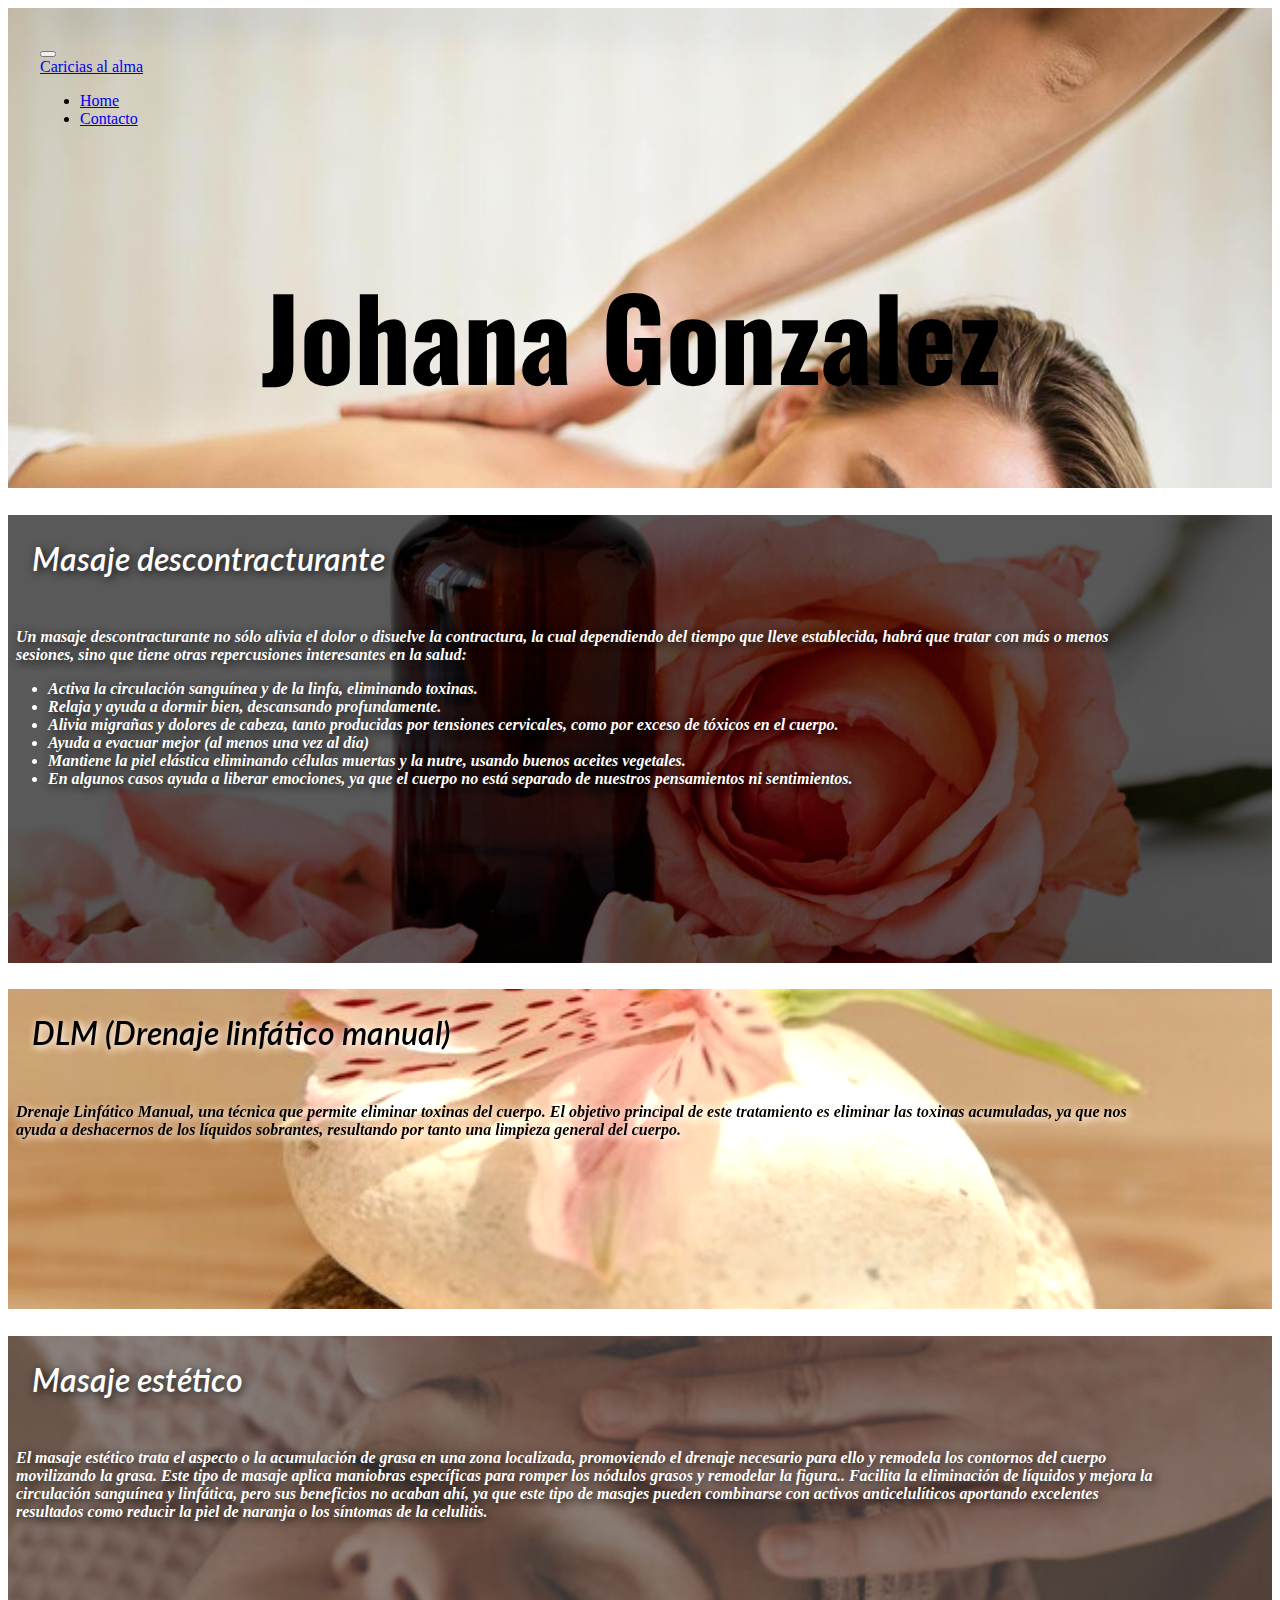
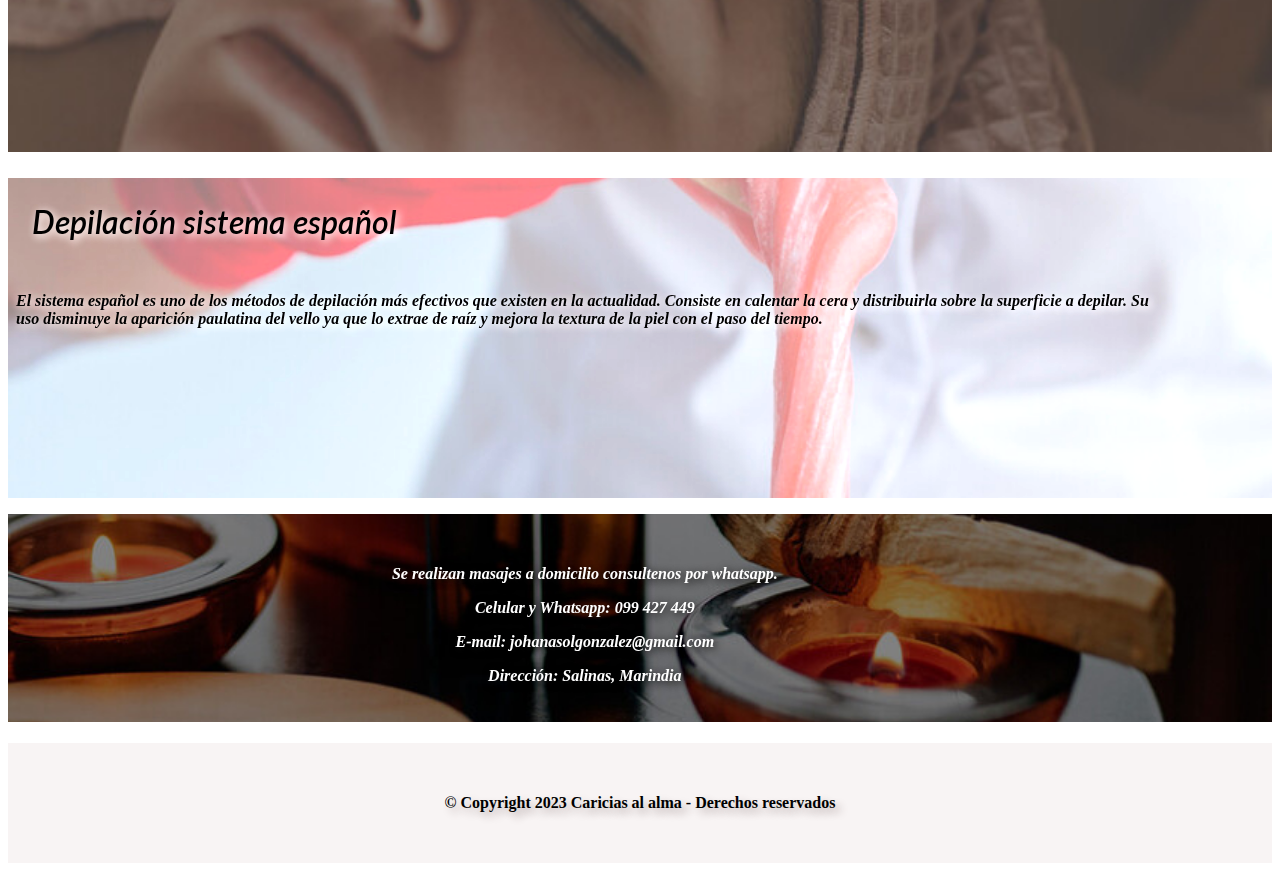
<file: index.html>
<!DOCTYPE html>
<html lang="es">
<head>
  <meta charset="UTF-8">
  <meta http-equiv="X-UA-Compatible" content="IE=edge">
  <meta name="viewport" content="width=device-width, initial-scale=1.0">
  <meta name="author" contenet="Luis Dorval Rodriguez">
  <meta name="description" content="Masajes">
  <meta name="keywords" content="Salud, Bienestar, Relax, Estetica, Relajante, Masajes">
  <title>Caricias al alma</title>
  <!--<link rel="icon" type="image/x-icon" href="imag/icon.png">-->
  <link href="https://cdn.jsdelivr.net/npm/bootstrap@5.1.3/dist/css/bootstrap.min.css" rel="stylesheet"
    integrity="sha384-1BmE4kWBq78iYhFldvKuhfTAU6auU8tT94WrHftjDbrCEXSU1oBoqyl2QvZ6jIW3" crossorigin="anonymous">
    <link rel="stylesheet" href="css.css">
    <link rel="preconnect" href="https://fonts.googleapis.com">
    <link rel="preconnect" href="https://fonts.gstatic.com" crossorigin>
    <link href="https://fonts.googleapis.com/css2?family=Lato:ital,wght@1,300&display=swap" rel="stylesheet">
    <link rel="preconnect" href="https://fonts.googleapis.com">
    <link rel="preconnect" href="https://fonts.gstatic.com" crossorigin>
    <link href="https://fonts.googleapis.com/css2?family=Lato:ital,wght@1,300&family=Oswald:wght@200&display=swap"
      rel="stylesheet">
  </head>
<body>
  <div class="container-fluid cabecera">
    <!-- Menu de navegacion -->
    <nav class="navbar navbar-expand-md navbar-light ">
      <div class="container-fluid">
        <button class="navbar-toggler" type="button" data-bs-toggle="collapse" data-bs-target="#navbarTogglerDemo01"
          aria-controls="navbarTogglerDemo01" aria-expanded="false" aria-label="Toggle navigation">
          <span class="navbar-toggler-icon"></span>
        </button>
        <div class="collapse navbar-collapse" id="navbarTogglerDemo01">
          <a class="navbar-brand" href="#"> <!--<img src="rutaDeLogo" width="" alt="Logo de la página web">--> Caricias al
            alma</a>
          <ul class="navbar-nav  d-flex justify-content-center align-items-center">
            <li class="nav-item contacto">
              <a class="nav-link active" aria-current="page" href="index.html">Home</a>
            </li>
            <li class="nav-item contacto">
              <a class="nav-link active" aria-current="page" href="contacto.html">Contacto</a>
            </li>
          </ul>
        </div>
      </div>
    </nav>
    <div>
      <h1>Johana Gonzalez</h1>
    </div>

  </div>
  <div class="container-fluid pri">
    <div>
      <h2>Masaje descontracturante</h2>
      <p>Un masaje descontracturante no sólo alivia el dolor o disuelve la contractura, la cual dependiendo del tiempo que
        lleve
        establecida, habrá que tratar con más o menos sesiones, sino que tiene otras repercusiones interesantes en la salud:
      </p>
      <ul class="li">
        <li>Activa la circulación sanguínea y de la linfa, eliminando toxinas.</li>
        <li>Relaja y ayuda a dormir bien, descansando profundamente.</li>
        <li>Alivia migrañas y dolores de cabeza, tanto producidas por tensiones cervicales, como por exceso de tóxicos en el cuerpo.</li>
        <li>Ayuda a evacuar mejor (al menos una vez al día)</li>
        <li>Mantiene la piel elástica eliminando células muertas y la nutre, usando buenos aceites vegetales.</li>
        <li>En algunos casos ayuda a liberar emociones, ya que el cuerpo no está separado de nuestros pensamientos ni sentimientos.</li>
      </ul>
    </div>
  </div>
  <div class="container-fluid sec">
    <div>
      <h2 class="pneg">DLM (Drenaje linfático manual)</h2>
      <p class="pneg">Drenaje Linfático Manual, una técnica que permite eliminar toxinas del cuerpo. El objetivo principal de este tratamiento
      es eliminar las toxinas acumuladas, ya que nos ayuda a deshacernos de los líquidos sobrantes, resultando por tanto una
      limpieza general del cuerpo.
      </p>
      
    </div>
  </div>
  <div class="container-fluid ter">
    <div>
      <h2>Masaje estético</h2>
      <p>El masaje estético trata el aspecto o la acumulación de grasa en una zona localizada, promoviendo el drenaje necesario
      para ello y remodela los contornos del cuerpo movilizando la grasa. Este tipo de masaje aplica maniobras específicas
      para romper los nódulos grasos y remodelar la figura.. Facilita la eliminación de líquidos y mejora la circulación
      sanguínea y linfática, pero sus beneficios no acaban ahí, ya que este tipo de masajes pueden combinarse con activos
      anticelulíticos aportando excelentes resultados como reducir la piel de naranja o los síntomas de la celulitis.
      </p>
  
    </div>
  </div>
  <div class="container-fluid cua">
    <div>
      <h2 class="pneg">Depilación sistema español</h2>
      <p class="pneg" >El sistema español es uno de los métodos de depilación más efectivos que existen en la actualidad. Consiste en calentar
      la cera y distribuirla sobre la superficie a depilar. Su uso disminuye la aparición paulatina del vello ya que lo extrae
      de raíz y mejora la textura de la piel con el paso del tiempo.
      </p>
  
    </div>
  </div>
  <div class="container-fluid qui">
    <div">
    
      <p class="con contact">Se realizan masajes a domicilio consultenos por whatsapp.</p>
      <p class="con">Celular y Whatsapp: 099 427 449</p>
      <p class="con">E-mail: johanasolgonzalez@gmail.com</p>
      <p class="con">Dirección: Salinas, Marindia</p>
  
    </div>
  </div>
  <div class="container-fluid pie">
    <div class="pied">
      
      <h4>© Copyright 2023 Caricias al alma - Derechos reservados
      </h4>
  
    </div>
  </div>


























  <script src="https://cdn.jsdelivr.net/npm/bootstrap@5.1.3/dist/js/bootstrap.bundle.min.js"
    integrity="sha384-ka7Sk0Gln4gmtz2MlQnikT1wXgYsOg+OMhuP+IlRH9sENBO0LRn5q+8nbTov4+1p" crossorigin="anonymous"></script>
</body>
</html>
</file>
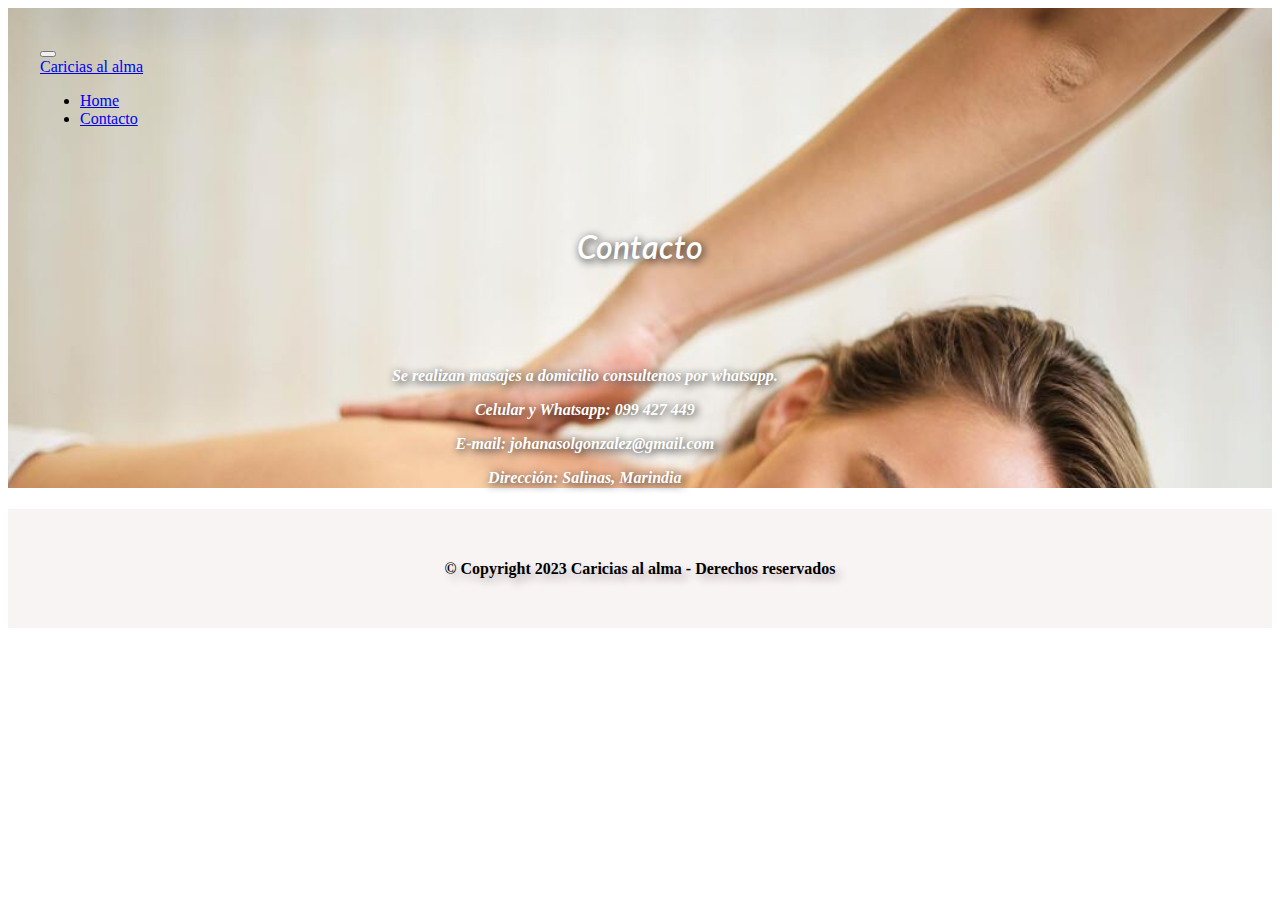
<file: contacto.html>
<!DOCTYPE html>
<html lang="es">

<head>
    <meta charset="UTF-8">
    <meta http-equiv="X-UA-Compatible" content="IE=edge">
    <meta name="viewport" content="width=device-width, initial-scale=1.0">
    <meta name="author" contenet="Luis Dorval Rodriguez">
    <meta name="description" content="Masajes">
    <meta name="keywords" content="Salud, Bienestar, Relax, Estetica, Relajante, Masajes">
    <title>Caricias al alma</title>
    <!--<link rel="icon" type="image/x-icon" href="imag/icon.png">-->
    <link href="https://cdn.jsdelivr.net/npm/bootstrap@5.1.3/dist/css/bootstrap.min.css" rel="stylesheet"
        integrity="sha384-1BmE4kWBq78iYhFldvKuhfTAU6auU8tT94WrHftjDbrCEXSU1oBoqyl2QvZ6jIW3" crossorigin="anonymous">
    <link rel="stylesheet" href="css.css">
    <link rel="preconnect" href="https://fonts.googleapis.com">
    <link rel="preconnect" href="https://fonts.gstatic.com" crossorigin>
    <link href="https://fonts.googleapis.com/css2?family=Lato:ital,wght@1,300&display=swap" rel="stylesheet">
    <link rel="preconnect" href="https://fonts.googleapis.com">
    <link rel="preconnect" href="https://fonts.gstatic.com" crossorigin>
    <link href="https://fonts.googleapis.com/css2?family=Lato:ital,wght@1,300&family=Oswald:wght@200&display=swap"
        rel="stylesheet">
</head>

<body>

    <div class="container-fluid cabecera">
        <!-- Menu de navegacion -->
        <nav class="navbar navbar-expand-md navbar-light ">
            <div class="container-fluid">
                <button class="navbar-toggler" type="button" data-bs-toggle="collapse"
                    data-bs-target="#navbarTogglerDemo01" aria-controls="navbarTogglerDemo01" aria-expanded="false"
                    aria-label="Toggle navigation">
                    <span class="navbar-toggler-icon"></span>
                </button>
                <div class="collapse navbar-collapse" id="navbarTogglerDemo01">
                    <a class="navbar-brand" href="#"> <!--<img src="rutaDeLogo" width="" alt="Logo de la página web">-->
                        Caricias al
                        alma</a>
                    <ul class="navbar-nav  d-flex justify-content-center align-items-center">
                        <li class="nav-item contacto">
                            <a class="nav-link active" aria-current="page" href="index.html">Home</a>
                        </li>
                        <li class="nav-item contacto">
                            <a class="nav-link active" aria-current="page" href="contacto.html">Contacto</a>
                        </li>
                    </ul>
                </div>
            </div>
        </nav>
        <div class="segunda">
            <h2>Contacto</h2>
            <p class="con contact">Se realizan masajes a domicilio consultenos por whatsapp.</p>
            <p class="con">Celular y Whatsapp: 099 427 449</p>
            <p class="con">E-mail: johanasolgonzalez@gmail.com</p>
            <p class="con">Dirección: Salinas, Marindia</p>
        </div>
    </div>
    <div class="container-fluid pie">
        <div class="pied">
    
            <h4>© Copyright 2023 Caricias al alma - Derechos reservados
            </h4>
    
        </div>
    </div>
    <script src="https://cdn.jsdelivr.net/npm/bootstrap@5.1.3/dist/js/bootstrap.bundle.min.js"
        integrity="sha384-ka7Sk0Gln4gmtz2MlQnikT1wXgYsOg+OMhuP+IlRH9sENBO0LRn5q+8nbTov4+1p"
        crossorigin="anonymous"></script>
</body>

</html>
</file>
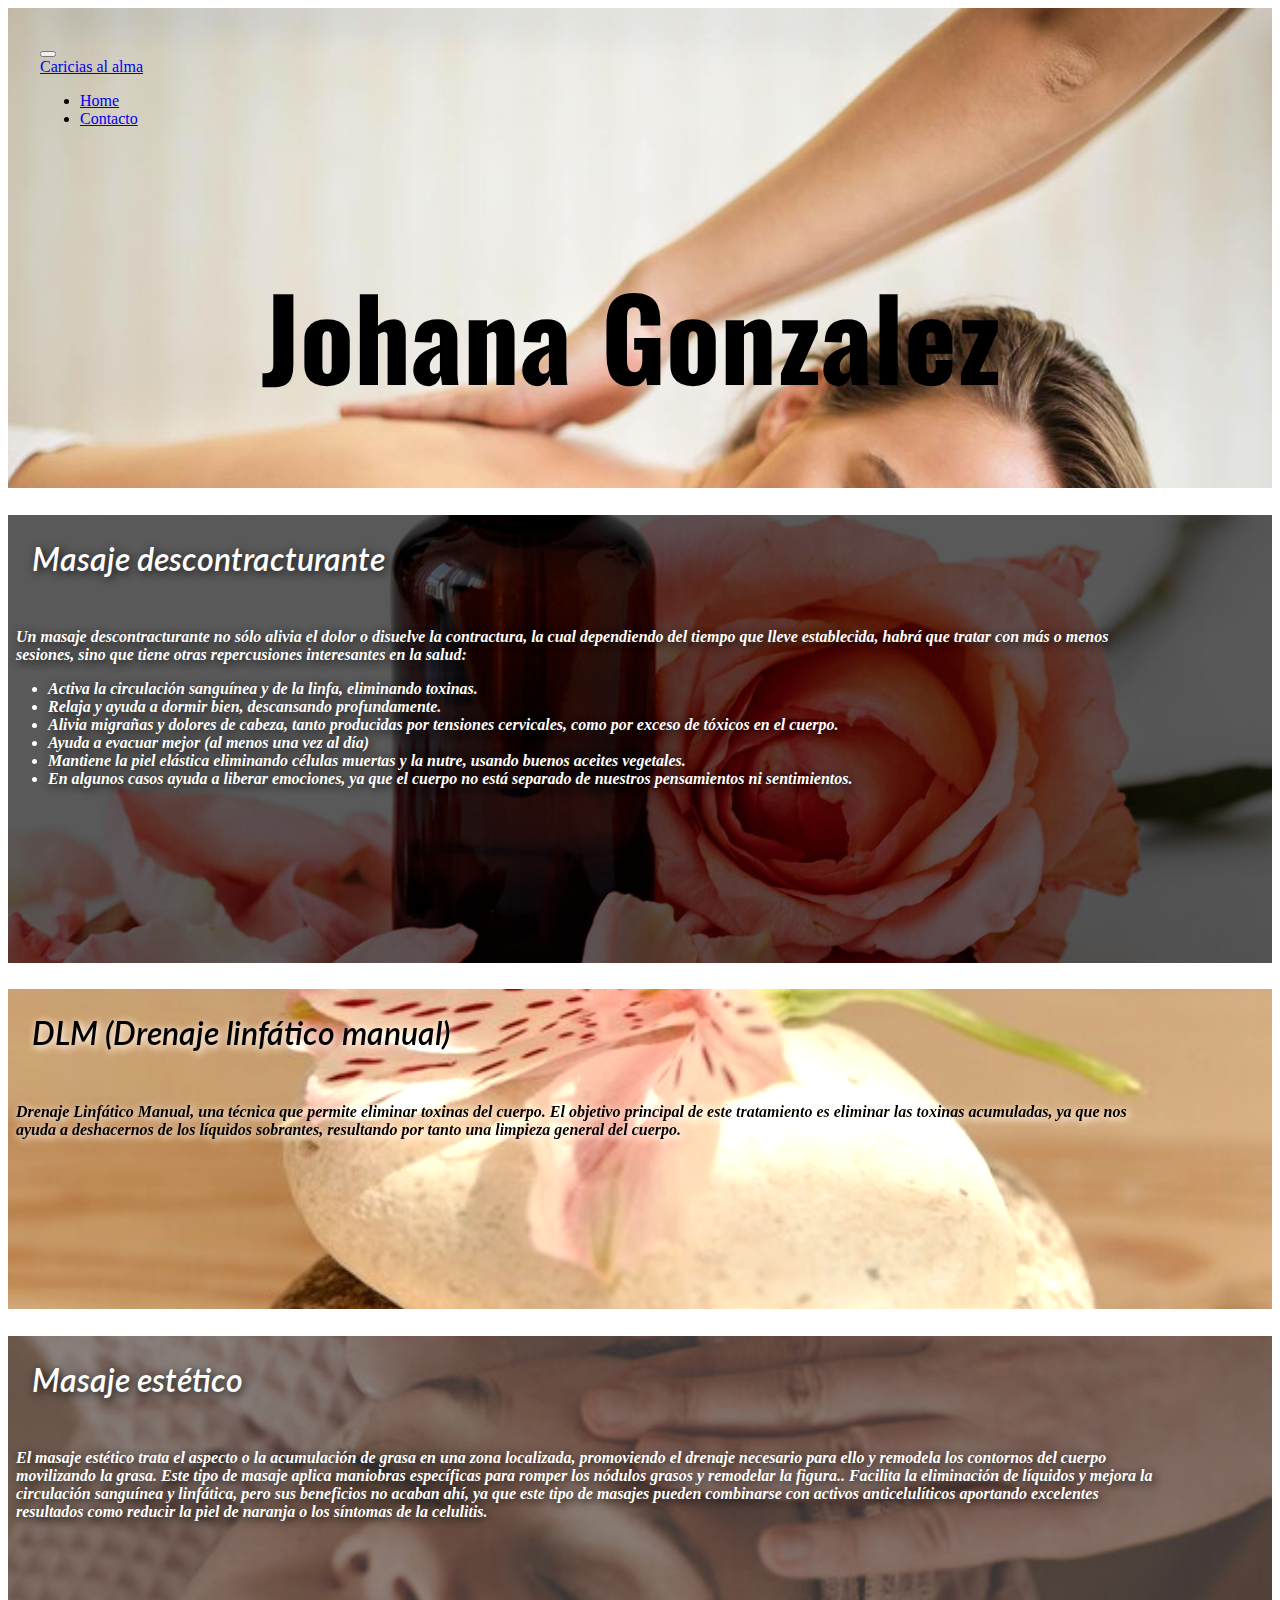
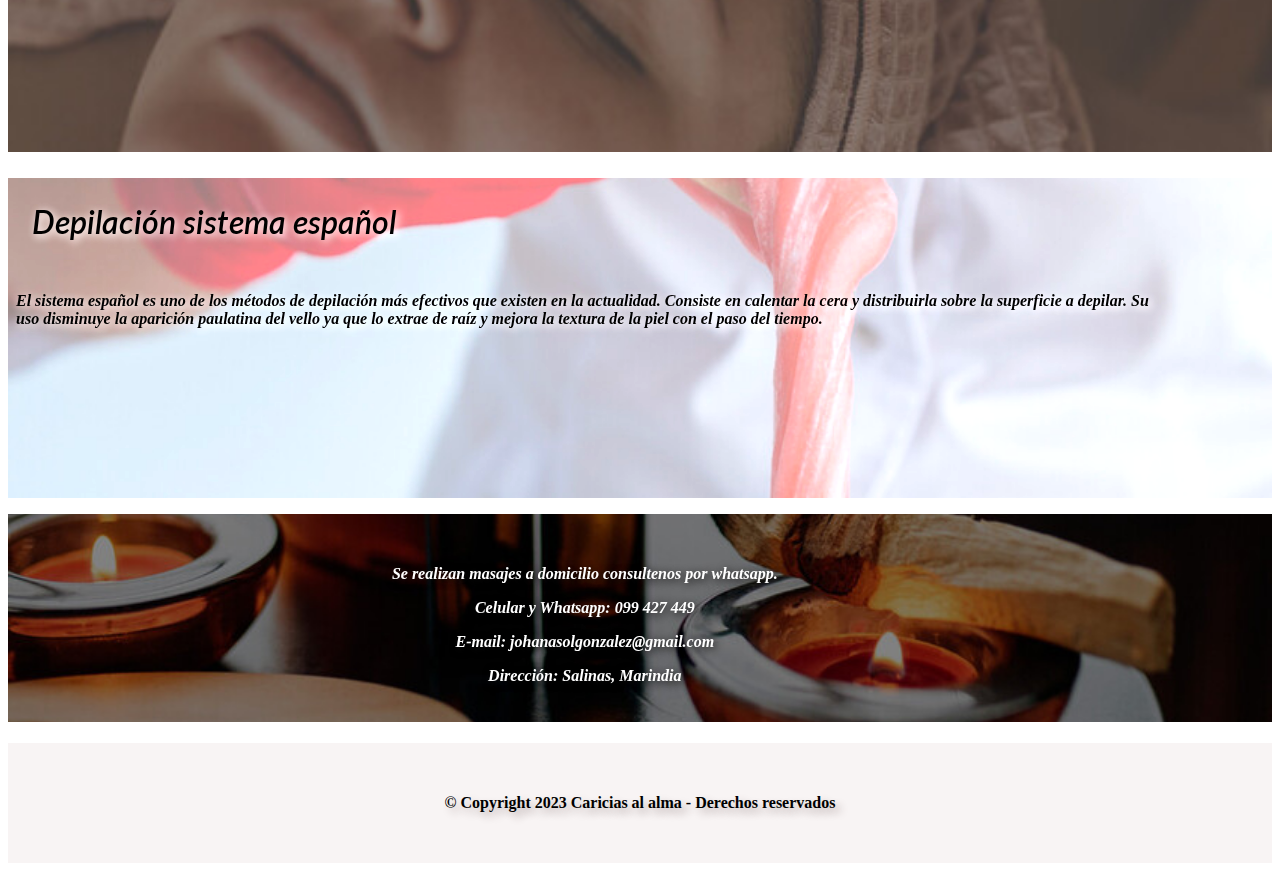
<file: go.html>
<!DOCTYPE html>
<html lang="es">
<head>
  <meta charset="UTF-8">
  <meta http-equiv="X-UA-Compatible" content="IE=edge">
  <meta name="viewport" content="width=device-width, initial-scale=1.0">
  <meta name="author" contenet="Luis Dorval Rodriguez">
  <meta name="description" content="Masajes">
  <meta name="keywords" content="Salud, Bienestar, Relax, Estetica, Relajante, Masajes">
  <title>Caricias al alma</title>
  <!--<link rel="icon" type="image/x-icon" href="imag/icon.png">-->
  <link href="https://cdn.jsdelivr.net/npm/bootstrap@5.1.3/dist/css/bootstrap.min.css" rel="stylesheet"
    integrity="sha384-1BmE4kWBq78iYhFldvKuhfTAU6auU8tT94WrHftjDbrCEXSU1oBoqyl2QvZ6jIW3" crossorigin="anonymous">
    <style>
        /* Menu navegacion */
.navbar{
    padding: 2rem; 
}
.navbar-collapse{
    align-items: center;
    justify-content: space-between;
}
.cabecera{
    background-image: url('/img/1.jpg');
    background-repeat: no-repeat;
    background-attachment: fixed;
    height: 30rem;
    background-size: cover;
    background-position: bottom;
}
.pri{
    background-image: url('/img/31.jpg');
    background-repeat: no-repeat;
    height: 28rem;
    background-size: cover;
    background-position: center;
    
}
.sec {
    background-image: url('/img/5.jpg');
    background-repeat: no-repeat;
    height: 20rem;
    background-size: cover;
    background-position: center;
    filter: brightness(120%);
}
.ter {
    background-image: url('/img/61.jpg');
    background-repeat: no-repeat;
    height: 26rem;
    background-size: cover
    ;
    background-position: center;
    
}
.cua {
    background-image: url('/img/71.jpg');
    background-repeat: no-repeat;
    height: 20rem;
    background-size: cover;
    background-position: center;
    filter: brightness(120%);
}
.qui {
    background-image: url('/img/81.jpg');
    background-repeat: no-repeat;
    height: 13rem;
    background-size: cover;
    background-position: center;
    filter: brightness(100%);
    text-align: center;
}
.pie {
    background-color: #f8f4f4;
    background-repeat: no-repeat;
   
    background-size: cover;
    background-position: center;
    text-align: center; 
}
h1{
    font-size: 7rem;
    font-family: 'Oswald','Times New Roman', Times, serif;
    padding-left: 20%;
}
h2{
    color: white;
    font-family: 'Lato','Times New Roman', Times, serif;
    font-size: 2rem;
    font-style: italic;
    font-weight: 600;
    padding: 1.5rem;
    text-shadow: 2px 2px 8px #111010;
}
h4 {
    color: rgb(0, 0, 0);
    font-family: 'Times New Roman', Times, serif;
    padding: 4%;
    text-shadow: 5px 5px 8px #b8acac;
    
}
p {
    color: white;
    font-family: 'Times New Roman', Times, serif;
    font-size: 1rem;
    font-style: italic;
    font-weight: 700;
    padding-left: 0.5rem;
    width: 90%;
    text-shadow: 2px 2px 8px #111010;
}
.li {
    color: white;
    font-family: 'Times New Roman', Times, serif;
    font-size: 1rem;
    font-style: italic;
    font-weight: 700;   
    text-shadow: 2px 2px 8px #111010;
}
.pneg{
    color: black;
    text-shadow: 2px 2px 8px #f8f4f4;
}
.contact{
    padding-top: 4%;
}
.segunda{
    text-align: center;
}


    </style>
    <link rel="preconnect" href="https://fonts.googleapis.com">
    <link rel="preconnect" href="https://fonts.gstatic.com" crossorigin>
    <link href="https://fonts.googleapis.com/css2?family=Lato:ital,wght@1,300&display=swap" rel="stylesheet">
    <link rel="preconnect" href="https://fonts.googleapis.com">
    <link rel="preconnect" href="https://fonts.gstatic.com" crossorigin>
    <link href="https://fonts.googleapis.com/css2?family=Lato:ital,wght@1,300&family=Oswald:wght@200&display=swap"
      rel="stylesheet">
  </head>
<body>
  <div class="container-fluid cabecera">
    <!-- Menu de navegacion -->
    <nav class="navbar navbar-expand-md navbar-light ">
      <div class="container-fluid">
        <button class="navbar-toggler" type="button" data-bs-toggle="collapse" data-bs-target="#navbarTogglerDemo01"
          aria-controls="navbarTogglerDemo01" aria-expanded="false" aria-label="Toggle navigation">
          <span class="navbar-toggler-icon"></span>
        </button>
        <div class="collapse navbar-collapse" id="navbarTogglerDemo01">
          <a class="navbar-brand" href="#"> <!--<img src="rutaDeLogo" width="" alt="Logo de la página web">--> Caricias al
            alma</a>
          <ul class="navbar-nav  d-flex justify-content-center align-items-center">
            <li class="nav-item contacto">
              <a class="nav-link active" aria-current="page" href="index.html">Home</a>
            </li>
            <li class="nav-item contacto">
              <a class="nav-link active" aria-current="page" href="contacto.html">Contacto</a>
            </li>
          </ul>
        </div>
      </div>
    </nav>
    <div>
      <h1>Johana Gonzalez</h1>
    </div>

  </div>
  <div class="container-fluid pri ">
    <div class="">
      <h2>Masaje descontracturante</h2>
      <p>Un masaje descontracturante no sólo alivia el dolor o disuelve la contractura, la cual dependiendo del tiempo que
        lleve
        establecida, habrá que tratar con más o menos sesiones, sino que tiene otras repercusiones interesantes en la salud:
      </p>
      <ul class="li">
        <li>Activa la circulación sanguínea y de la linfa, eliminando toxinas.</li>
        <li>Relaja y ayuda a dormir bien, descansando profundamente.</li>
        <li>Alivia migrañas y dolores de cabeza, tanto producidas por tensiones cervicales, como por exceso de tóxicos en el cuerpo.</li>
        <li>Ayuda a evacuar mejor (al menos una vez al día)</li>
        <li>Mantiene la piel elástica eliminando células muertas y la nutre, usando buenos aceites vegetales.</li>
        <li>En algunos casos ayuda a liberar emociones, ya que el cuerpo no está separado de nuestros pensamientos ni sentimientos.</li>
      </ul>
    </div>
  </div>
  <div class="container-fluid sec">
    <div>
      <h2 class="pneg">DLM (Drenaje linfático manual)</h2>
      <p class="pneg">Drenaje Linfático Manual, una técnica que permite eliminar toxinas del cuerpo. El objetivo principal de este tratamiento
      es eliminar las toxinas acumuladas, ya que nos ayuda a deshacernos de los líquidos sobrantes, resultando por tanto una
      limpieza general del cuerpo.
      </p>
      
    </div>
  </div>
  <div class="container-fluid ter">
    <div>
      <h2>Masaje estético</h2>
      <p>El masaje estético trata el aspecto o la acumulación de grasa en una zona localizada, promoviendo el drenaje necesario
      para ello y remodela los contornos del cuerpo movilizando la grasa. Este tipo de masaje aplica maniobras específicas
      para romper los nódulos grasos y remodelar la figura.. Facilita la eliminación de líquidos y mejora la circulación
      sanguínea y linfática, pero sus beneficios no acaban ahí, ya que este tipo de masajes pueden combinarse con activos
      anticelulíticos aportando excelentes resultados como reducir la piel de naranja o los síntomas de la celulitis.
      </p>
  
    </div>
  </div>
  <div class="container-fluid cua">
    <div>
      <h2 class="pneg">Depilación sistema español</h2>
      <p class="pneg" >El sistema español es uno de los métodos de depilación más efectivos que existen en la actualidad. Consiste en calentar
      la cera y distribuirla sobre la superficie a depilar. Su uso disminuye la aparición paulatina del vello ya que lo extrae
      de raíz y mejora la textura de la piel con el paso del tiempo.
      </p>
  
    </div>
  </div>
  <div class="container-fluid qui">
    <div">
    
      <p class="con contact">Se realizan masajes a domicilio consultenos por whatsapp.</p>
      <p class="con">Celular y Whatsapp: 099 427 449</p>
      <p class="con">E-mail: johanasolgonzalez@gmail.com</p>
      <p class="con">Dirección: Salinas, Marindia</p>
  
    </div>
  </div>
  <div class="container-fluid pie">
    <div class="pied">
      
      <h4>© Copyright 2023 Caricias al alma - Derechos reservados
      </h4>
  
    </div>
  </div>


























  <script src="https://cdn.jsdelivr.net/npm/bootstrap@5.1.3/dist/js/bootstrap.bundle.min.js"
    integrity="sha384-ka7Sk0Gln4gmtz2MlQnikT1wXgYsOg+OMhuP+IlRH9sENBO0LRn5q+8nbTov4+1p" crossorigin="anonymous"></script>
</body>
</html>
</file>
<file: css.css>
/* Menu navegacion */
.navbar{
    padding: 2rem; 
}
.navbar-collapse{
    align-items: center;
    justify-content: space-between;
}
.cabecera{
    background-image: url('img/1.jpg');
    background-repeat: no-repeat;
    background-attachment: fixed;
    height: 30rem;
    background-size: cover;
    background-position: bottom;
}
.pri{
    background-image: url('img/31.jpg');
    background-repeat: no-repeat;
    height: 28rem;
    background-size: cover;
    background-position: center;
    
}
.sec {
    background-image: url('img/5.jpg');
    background-repeat: no-repeat;
    height: 20rem;
    background-size: cover;
    background-position: center;
    filter: brightness(120%);
}
.ter {
    background-image: url('img/61.jpg');
    background-repeat: no-repeat;
    height: 26rem;
    background-size: cover
    ;
    background-position: center;
    
}
.cua {
    background-image: url('img/71.jpg');
    background-repeat: no-repeat;
    height: 20rem;
    background-size: cover;
    background-position: center;
    filter: brightness(120%);
}
.qui {
    background-image: url('img/81.jpg');
    background-repeat: no-repeat;
    height: 13rem;
    background-size: cover;
    background-position: center;
    filter: brightness(100%);
    text-align: center;
}
.pie {
    background-color: #f8f4f4;
    background-repeat: no-repeat;
   
    background-size: cover;
    background-position: center;
    text-align: center; 
}
h1{
    font-size: 7rem;
    font-family: 'Oswald','Times New Roman', Times, serif;
    padding-left: 20%;
}
h2{
    color: white;
    font-family: 'Lato','Times New Roman', Times, serif;
    font-size: 2rem;
    font-style: italic;
    font-weight: 600;
    padding: 1.5rem;
    text-shadow: 2px 2px 8px #111010;
}
h4 {
    color: rgb(0, 0, 0);
    font-family: 'Times New Roman', Times, serif;
    padding: 4%;
    text-shadow: 5px 5px 8px #b8acac;
    
}
p {
    color: white;
    font-family: 'Times New Roman', Times, serif;
    font-size: 1rem;
    font-style: italic;
    font-weight: 700;
    padding-left: 0.5rem;
    width: 90%;
    text-shadow: 2px 2px 8px #111010;
}
.li {
    color: white;
    font-family: 'Times New Roman', Times, serif;
    font-size: 1rem;
    font-style: italic;
    font-weight: 700;   
    text-shadow: 2px 2px 8px #111010;
}
.pneg{
    color: black;
    text-shadow: 2px 2px 8px #f8f4f4;
}
.contact{
    padding-top: 4%;
}
.segunda{
    text-align: center;
}
</file>
